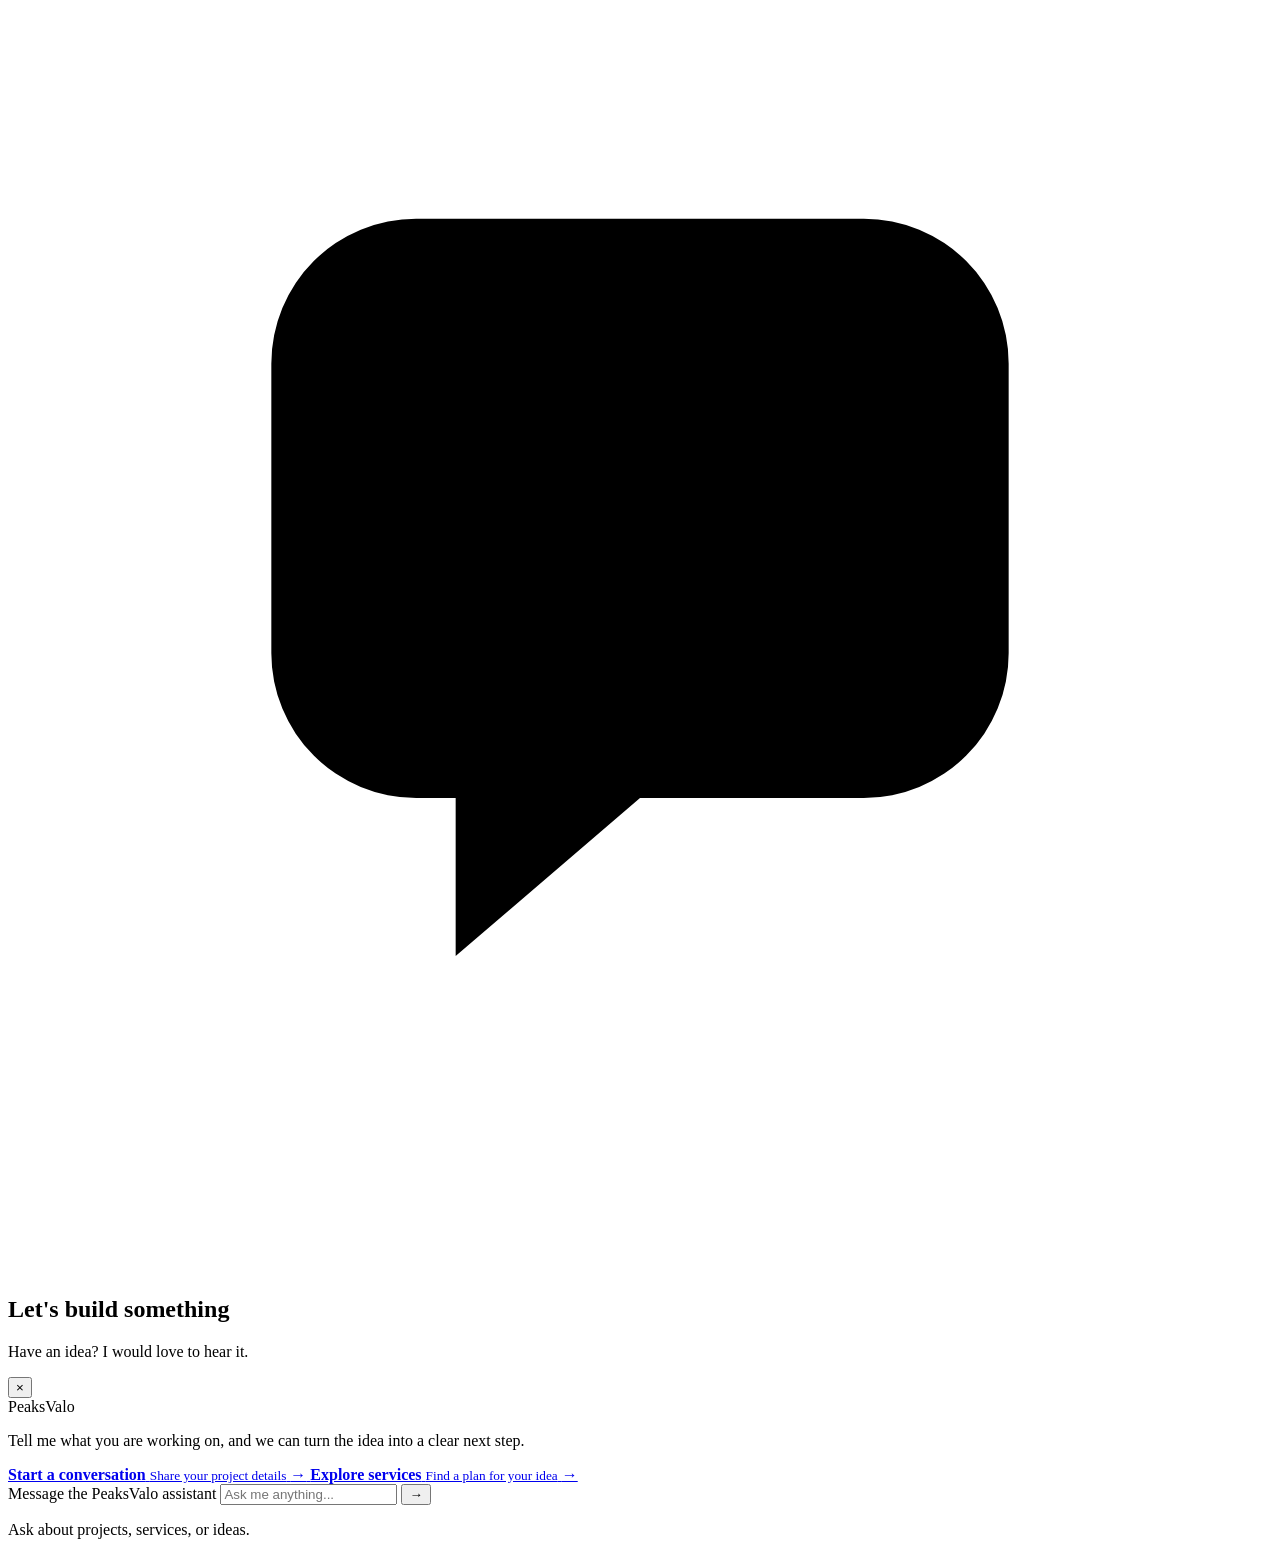
<file: src/main/resources/templates/fragments/ai-chat.html>
<!DOCTYPE html>
<html xmlns:th="http://www.thymeleaf.org">
<body>
<th:block th:fragment="panel">
  <div id="panelOverlay" class="panel-overlay" aria-hidden="true"></div>
  <aside id="sidePanel" class="side-panel" aria-labelledby="panelTitle" aria-hidden="true">
    <div class="side-panel-header">
      <div class="panel-icon" aria-hidden="true">
        <svg viewBox="0 0 24 24" role="img">
          <path d="M5 6.75A2.75 2.75 0 0 1 7.75 4h8.5A2.75 2.75 0 0 1 19 6.75v5.5A2.75 2.75 0 0 1 16.25 15H12l-3.5 3v-3H7.75A2.75 2.75 0 0 1 5 12.25v-5.5Z"></path>
        </svg>
      </div>
      <div class="panel-heading">
        <h2 id="panelTitle">Let's build something</h2>
        <p>Have an idea? I would love to hear it.</p>
      </div>
      <button id="closeBtn" class="panel-close" type="button" aria-label="Close chat panel">&times;</button>
    </div>

    <div class="side-panel-content">
      <div class="chat-bubble">
        <span class="chat-bubble-label">PeaksValo</span>
        <p>Tell me what you are working on, and we can turn the idea into a clear next step.</p>
      </div>

      <div class="panel-actions">
        <a class="panel-action" href="/contact">
          <span>
            <strong>Start a conversation</strong>
            <small>Share your project details</small>
          </span>
          <span aria-hidden="true">&rarr;</span>
        </a>
        <a class="panel-action" href="/pricing">
          <span>
            <strong>Explore services</strong>
            <small>Find a plan for your idea</small>
          </span>
          <span aria-hidden="true">&rarr;</span>
        </a>
      </div>

      <div id="aiChatMessages" class="chat-log" role="log" aria-live="polite" aria-label="Chat messages"></div>
      <form class="chat-composer" id="chatComposer">
        <label class="visually-hidden" for="aiMessage">Message the PeaksValo assistant</label>
        <input id="aiMessage" name="message" type="text" placeholder="Ask me anything..." autocomplete="off" maxlength="500">
        <button type="submit" aria-label="Send message" id="aiSendBtn">
          <span aria-hidden="true">&rarr;</span>
        </button>
      </form>
      <p class="composer-hint">Ask about projects, services, or ideas.</p>
    </div>
  </aside>
</th:block>
</body>
</html>
</file>
